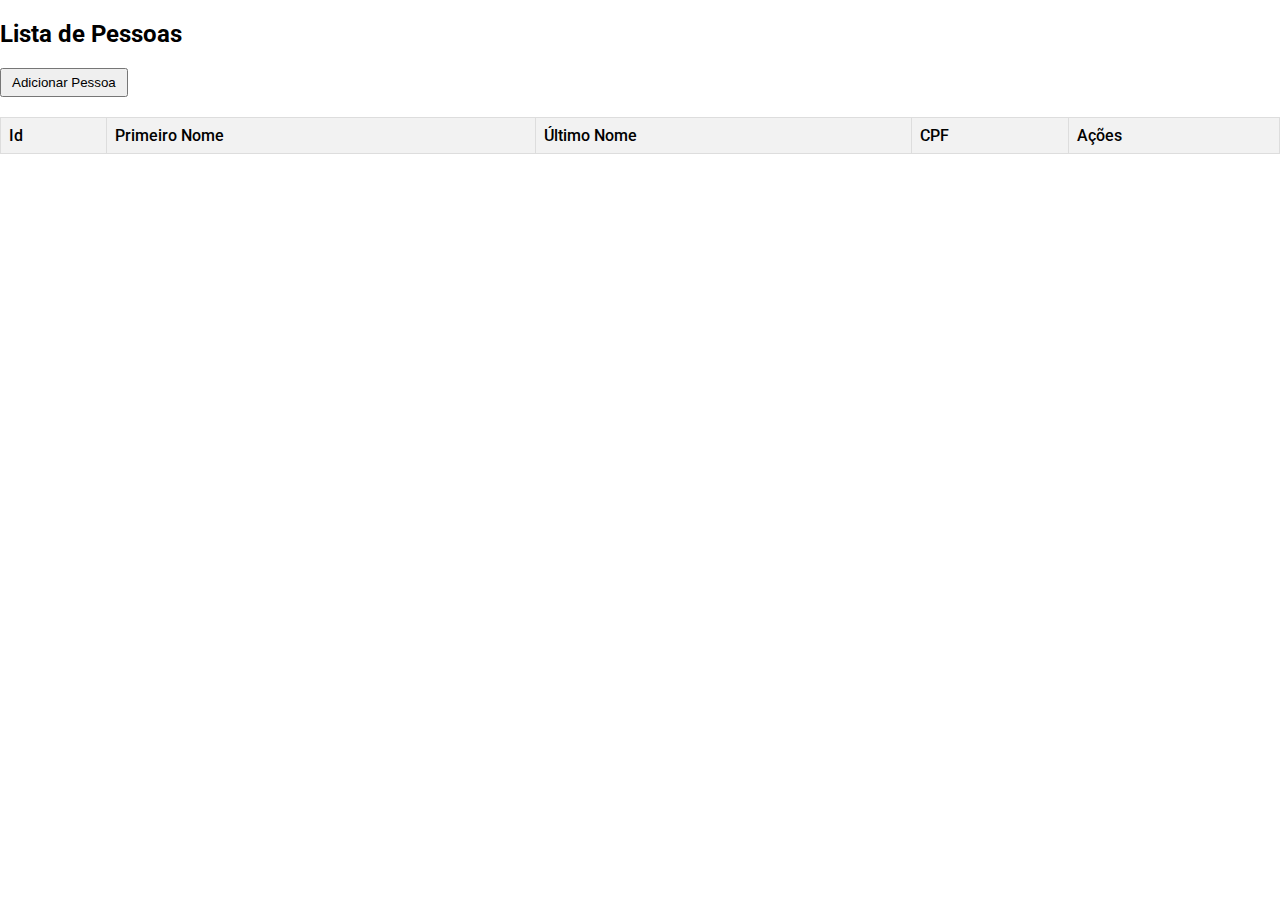
<file: Site/index.html>
<!DOCTYPE html>
<html lang="en">

<head>
    <meta charset="UTF-8">
    <meta name="viewport" content="width=device-width, initial-scale=1.0">
    <meta http-equiv="X-UA-Compatible" content="ie=edge">
    <link rel="stylesheet" href="css/index.css">
    <title>Document</title>
</head>

<body>
    <h2>Lista de Pessoas</h2>
    <button onclick="abrirTelaCreate()">Adicionar Pessoa</button>

    <table>
        <thead>
            <tr>
                <th>Id</th>
                <th>Primeiro Nome</th>
                <th>Último Nome</th>
                <th>CPF</th>
                <th>Ações</th>
            </tr>
        </thead>
        <tbody id="pessoa-lista">

        </tbody>
    </table>

    <script src="js/index.js"></script>
</body>

</html>
</file>
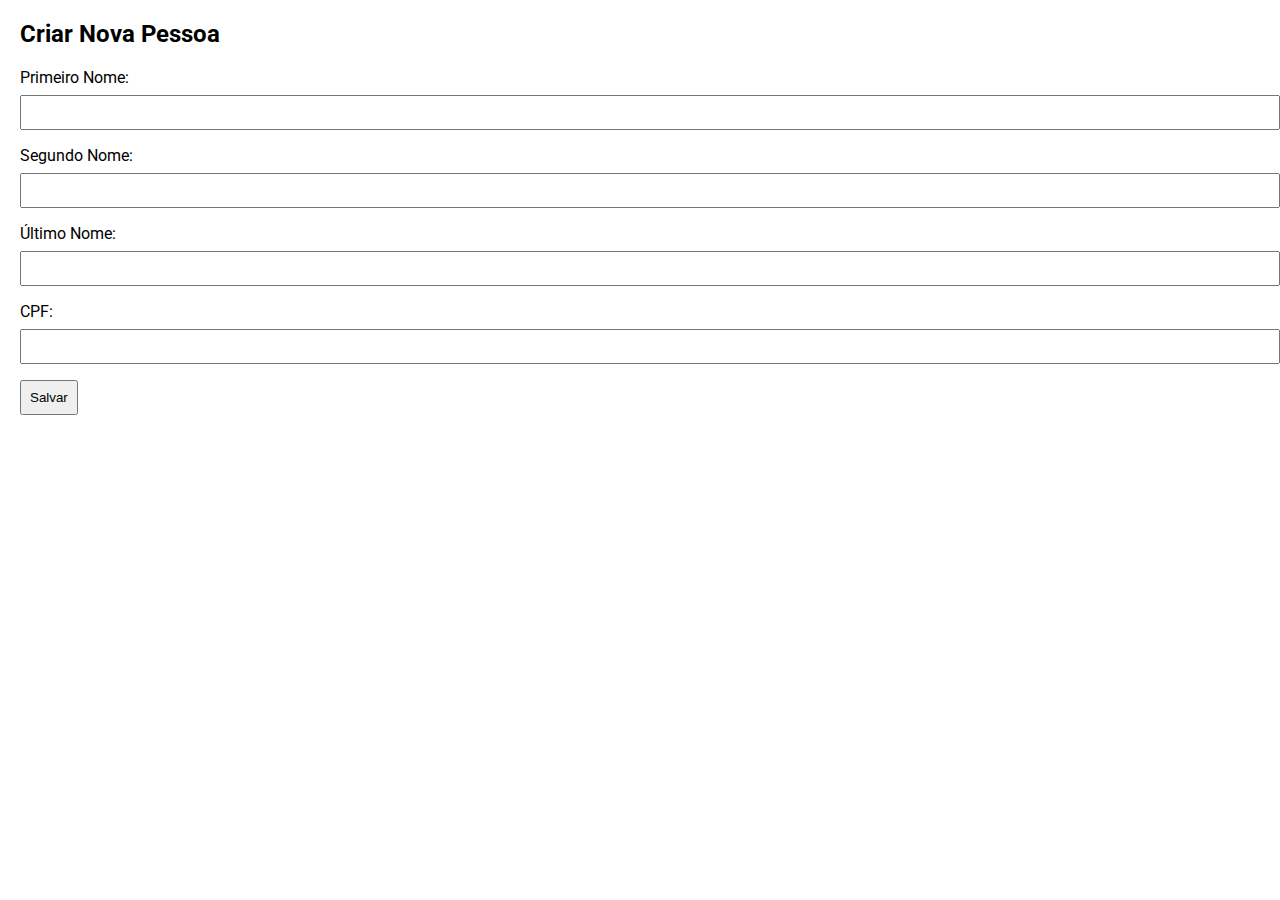
<file: Site/pages/create.html>
<!DOCTYPE html>
<html lang="en">
<head>
    <meta charset="UTF-8">
    <meta name="viewport" content="width=device-width, initial-scale=1.0">
    <title>Document</title>
    <link rel="stylesheet" href="../css/create.css">
</head>
<body>
    <h2>Criar Nova Pessoa</h2>

    <form action="" id="create-form">

        <label for="firstName">Primeiro Nome:</label>
        <input type="text" id="firstName" required>

        <label for="midleName">Segundo Nome:</label>
        <input type="text" id="middleName">
        
        <label for="lastName">Último Nome:</label>
        <input type="text" id="lastName" required>

        <label for="CPF">CPF: </label>
        <input type="text" id="cpf" required>

        <button type="button" onclick="createPessoa()" onkeypress="">Salvar</button>
    </form>

    <script src="../js/create.js"></script>
</body>
</html>
</file>
<file: Site/css/index.css>
@import url('https://fonts.googleapis.com/css2?family=Roboto:wght@300;400;500;700&display=swap');

body {
    font-family:'Roboto', sans-serif;
    margin: 0;
    padding: 0;
    box-sizing: border-box;
}

table {
    width: 100%;
    border-collapse: collapse;
    margin-top: 20px;
}

th {
    font-family: 'Roboto';
    font-weight: 500;
    background-color: #f2f2f2;
}

th, td {
    border: 1px solid #ddd;
    text-align: left;
    padding: 8px;
}

button {
    cursor: pointer;
    padding: 5px 10px;
}
</file>
<file: Site/css/create.css>
@import url('https://fonts.googleapis.com/css2?family=Roboto:wght@300;400;500;700&display=swap');

body {
    font-family:'Roboto', sans-serif;
    margin: 20px; 
}

label {
    display: block;
    margin-bottom: 8px;
}

input {
    width: 100%;
    padding: 8px;
    margin-bottom: 16px;
}

button {
    cursor: pointer;
    padding: 8px;
}
</file>
